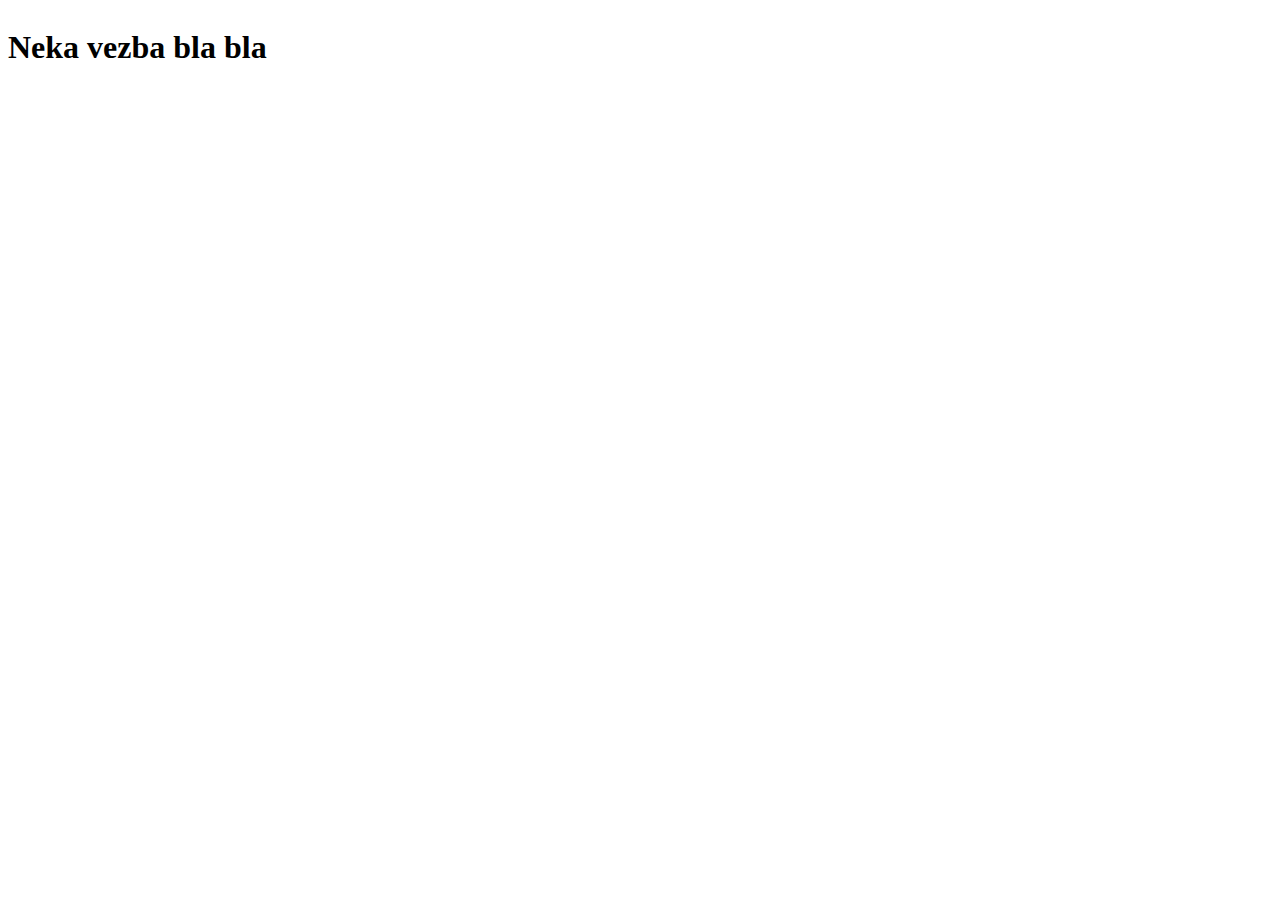
<file: proba.html>
<!DOCTYPE html>
<html>
    <head>
        <style>
            h1 {
  position: relative;
  display: inline-block;
  padding-bottom: 0px;

}

h1::after {
  content: "";
  position: absolute;
  width: 0%;
  height: 2px;
  bottom: 0;
  left: 50%;
  transform: translateX(-50%);
  background-color: blue;
  color:blue;
  transition: width 0.1s ease-in-out;
}


h1:hover::after {
  width: 100%;

}
        </style>
    </head>
    <body>
        <h1>Neka vezba bla bla</h1>
    </body>
</html>
</file>
